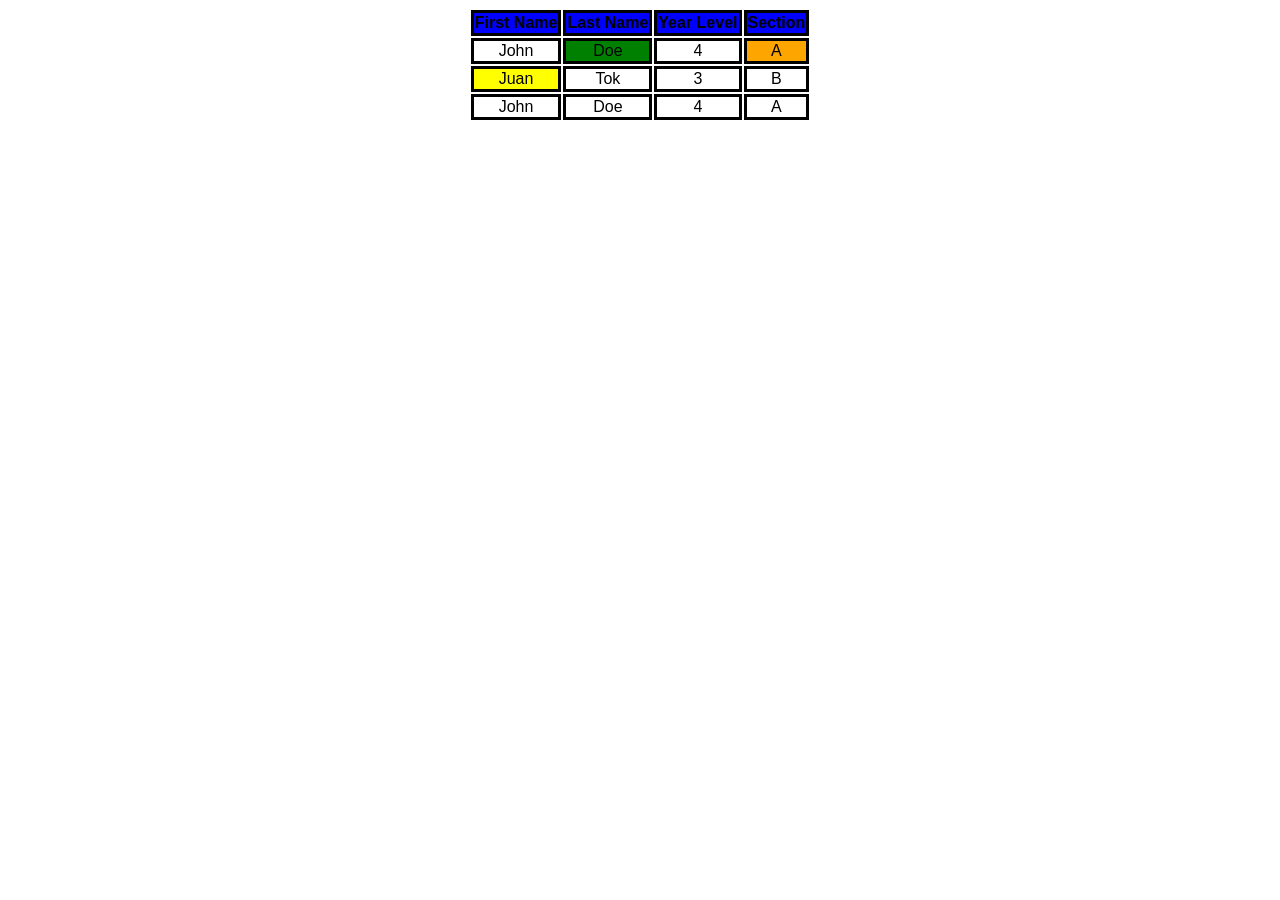
<file: index2.html>
<!DOCTYPE html>
<html lang="en">
<head>
    <meta charset="UTF-8">
    <meta name="viewport" content="width=device-width, initial-scale=1.0">
    <title>Document</title>
</head>
<body>
    <center>
        <table style="font-family: Arial;">    
        <tr>
            <th style="background-color: blue; border-style:solid;" >First Name</th>
            <th style="background-color: blue; border-style:solid">Last Name</th>
            <th style="background-color: blue; border-style:solid">Year Level</th>
            <th style="background-color: blue; border-style:solid">Section</th>
        </tr>
        <tr>
            <td style="border-style:solid; text-align: center">John</td>
            <td style="background-color: green; border-style:solid; text-align: center">Doe</td>
            <td style="border-style:solid;text-align: center">4</td>
            <td style="background-color: orange; border-style:solid;text-align: center">A</td>
        </tr>
        <tr>
            <td style="background-color: yellow; border-style:solid; text-align: center">Juan</td>
            <td style="border-style:solid; text-align: center">Tok</td>
            <td style="background-color: puple; border-style:solid; text-align: center">3</td>
            <td style="border-style:solid; text-align: center">B</td>
        </tr>
        <tr>
            <td style="border-style:solid; text-align: center">John</td>
            <td style="border-style:solid; text-align: center">Doe</td>
            <td style="border-style:solid; text-align: center">4</td>
            <td style="border-style:solid; text-align: center">A</td>
        </tr>
    </table> 
    </center>

</body>
</html>
</file>
